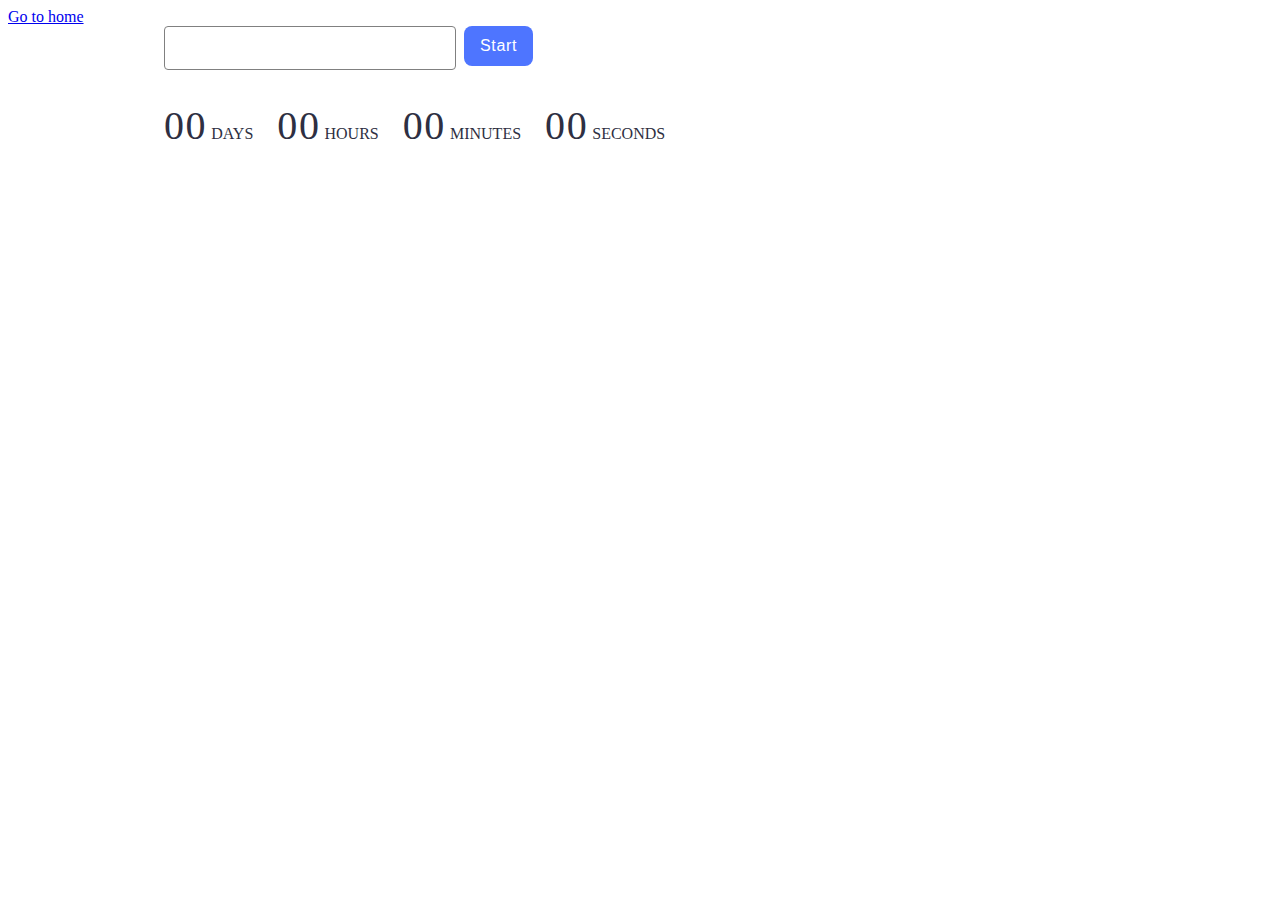
<file: src/1-timer.html>
<!DOCTYPE html>
<html lang="en">
  <head>
    <meta charset="UTF-8" />
    <meta http-equiv="X-UA-Compatible" content="IE=edge" />
    <meta name="viewport" content="width=device-width, initial-scale=1.0" />
    <link
      rel="stylesheet"
      href="https://cdnjs.cloudflare.com/ajax/libs/modern-normalize/2.0.0/modern-normalize.min.css"
      integrity="sha512-4xo8blKMVCiXpTaLzQSLSw3KFOVPWhm/TRtuPVc4WG6kUgjH6J03IBuG7JZPkcWMxJ5huwaBpOpnwYElP/m6wg=="
      crossorigin="anonymous"
      referrerpolicy="no-referrer"
    />
    <link rel="stylesheet" href="./css/1-timer.css" />
    <title>Page 2</title>
  </head>
  <body>
    <section>
      <a href="./index.html">Go to home</a>
    </section>
    <div class="input-section">
      <input type="text" id="datetime-picker" />
      <button class="start-btn" type="button" data-start>Start</button>
    </div>
    <div class="timer">
      <div class="field">
        <span class="value" data-days>00</span>
        <span class="label">Days</span>
      </div>
      <div class="field">
        <span class="value" data-hours>00</span>
        <span class="label">Hours</span>
      </div>
      <div class="field">
        <span class="value" data-minutes>00</span>
        <span class="label">Minutes</span>
      </div>
      <div class="field">
        <span class="value" data-seconds>00</span>
        <span class="label">Seconds</span>
      </div>
    </div>

    <script src="./js/1-timer.js" type="module"></script>
  </body>
</html>
</file>
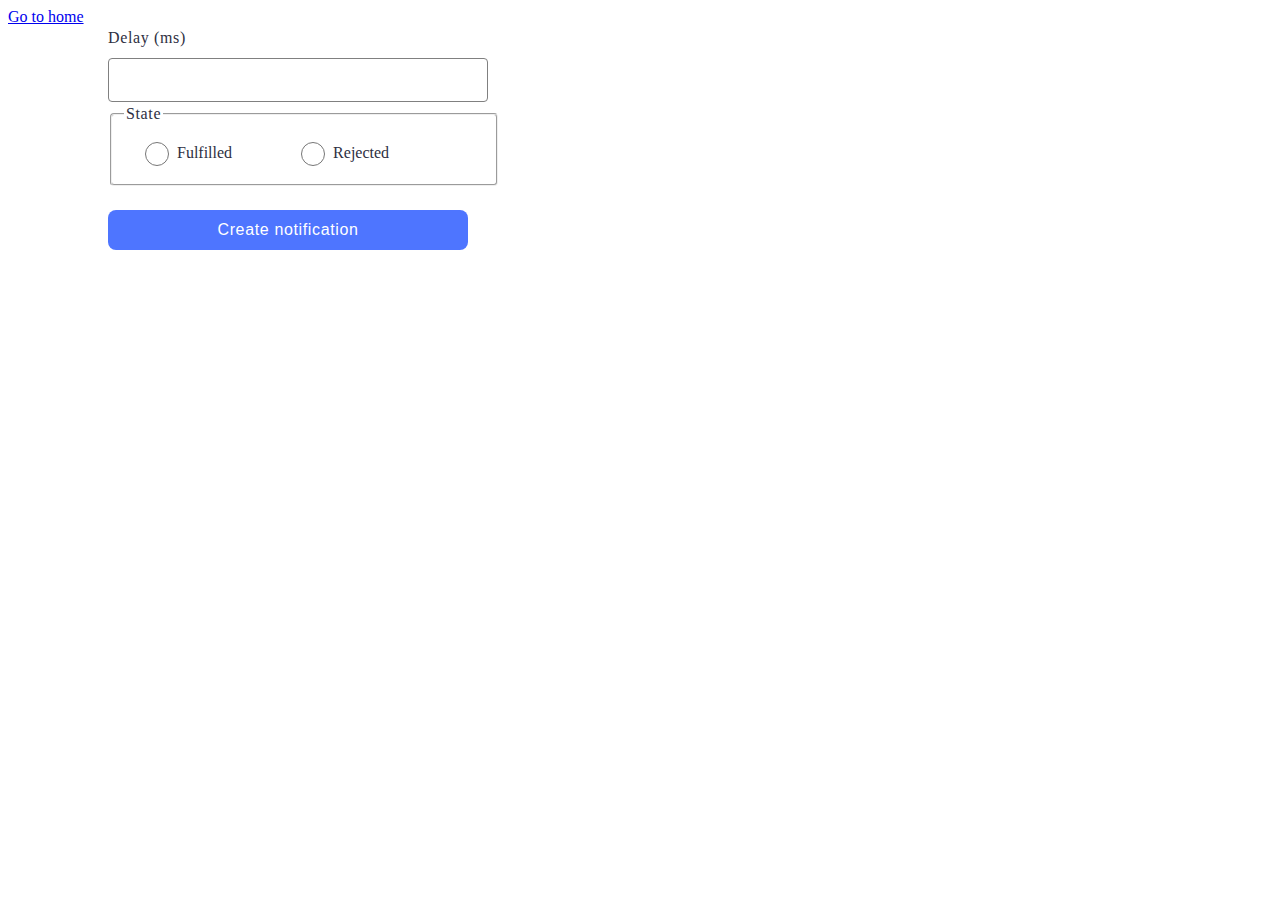
<file: src/2-snackbar.html>
<!DOCTYPE html>
<html lang="en">
  <head>
    <meta charset="UTF-8" />
    <meta http-equiv="X-UA-Compatible" content="IE=edge" />
    <meta name="viewport" content="width=device-width, initial-scale=1.0" />
    <link
      rel="stylesheet"
      href="https://cdnjs.cloudflare.com/ajax/libs/modern-normalize/2.0.0/modern-normalize.min.css"
      integrity="sha512-4xo8blKMVCiXpTaLzQSLSw3KFOVPWhm/TRtuPVc4WG6kUgjH6J03IBuG7JZPkcWMxJ5huwaBpOpnwYElP/m6wg=="
      crossorigin="anonymous"
      referrerpolicy="no-referrer"
    />
    <link rel="stylesheet" href="./css/2-snackbar.css" />
    <title>Page 3</title>
  </head>
  <body>
    <section>
      <a href="./index.html">Go to home</a>
    </section>
    <form class="form">
      <label class="delay">
        Delay (ms)
        <input type="number" name="delay" required />
      </label>

      <fieldset class="field">
        <legend class="state">State</legend>
        <label class="state-label">
          <input type="radio" name="state" value="fulfilled" required />
          Fulfilled
        </label>
        <label class="state-label">
          <input type="radio" name="state" value="rejected" required />
          Rejected
        </label>
      </fieldset>

      <button type="submit" name="notification">Create notification</button>
    </form>
    <script src="./js/2-snackbar.js" type="module"></script>
  </body>
</html>
</file>
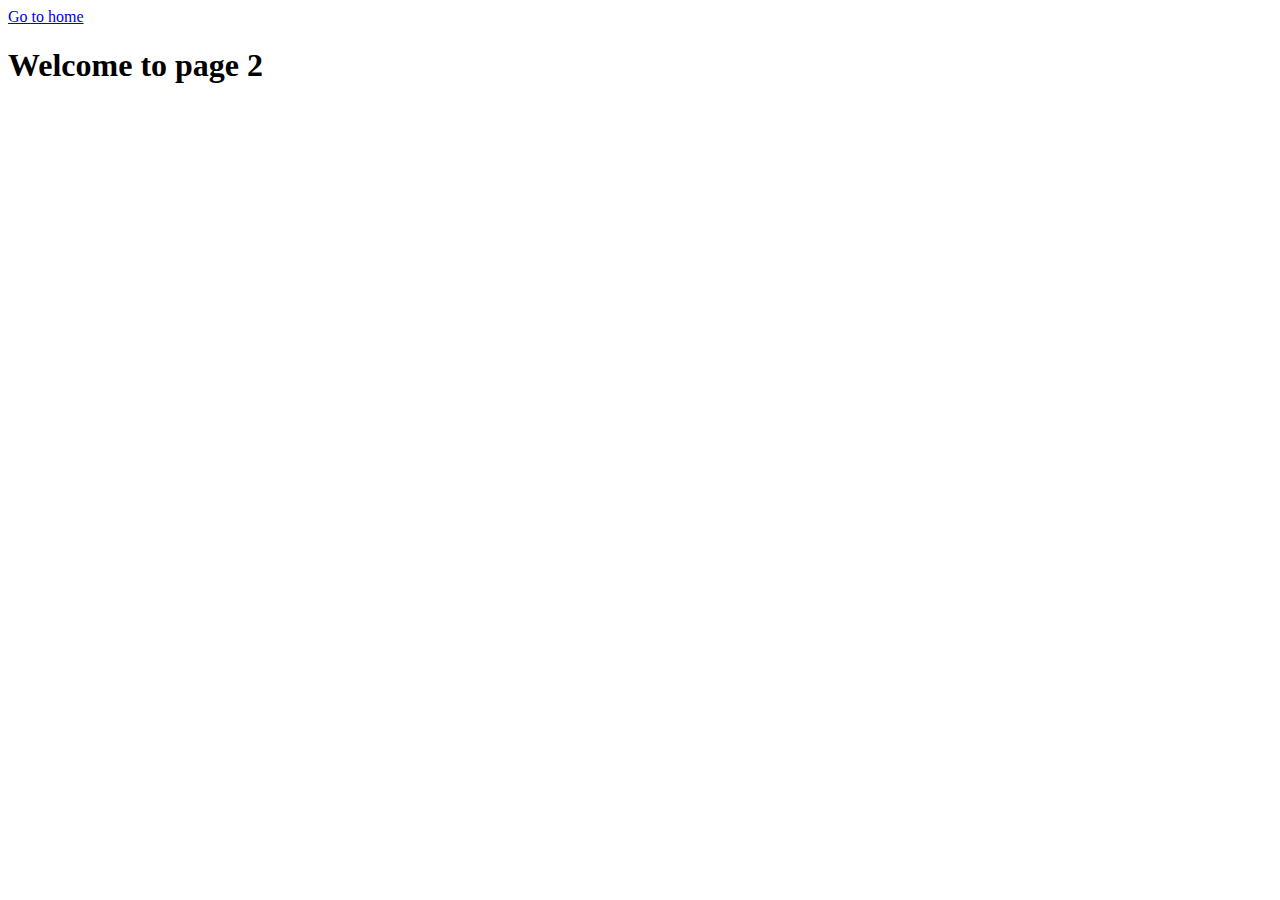
<file: src/page-2.html>
<!DOCTYPE html>
<html lang="en">
  <head>
    <meta charset="UTF-8" />
    <meta http-equiv="X-UA-Compatible" content="IE=edge" />
    <meta name="viewport" content="width=device-width, initial-scale=1.0" />
    <title>Page 2</title>
  </head>
  <body>
    <section>
      <a href="./index.html">Go to home</a>
      <h1>Welcome to page 2</h1>
    </section>
  </body>
</html>
</file>
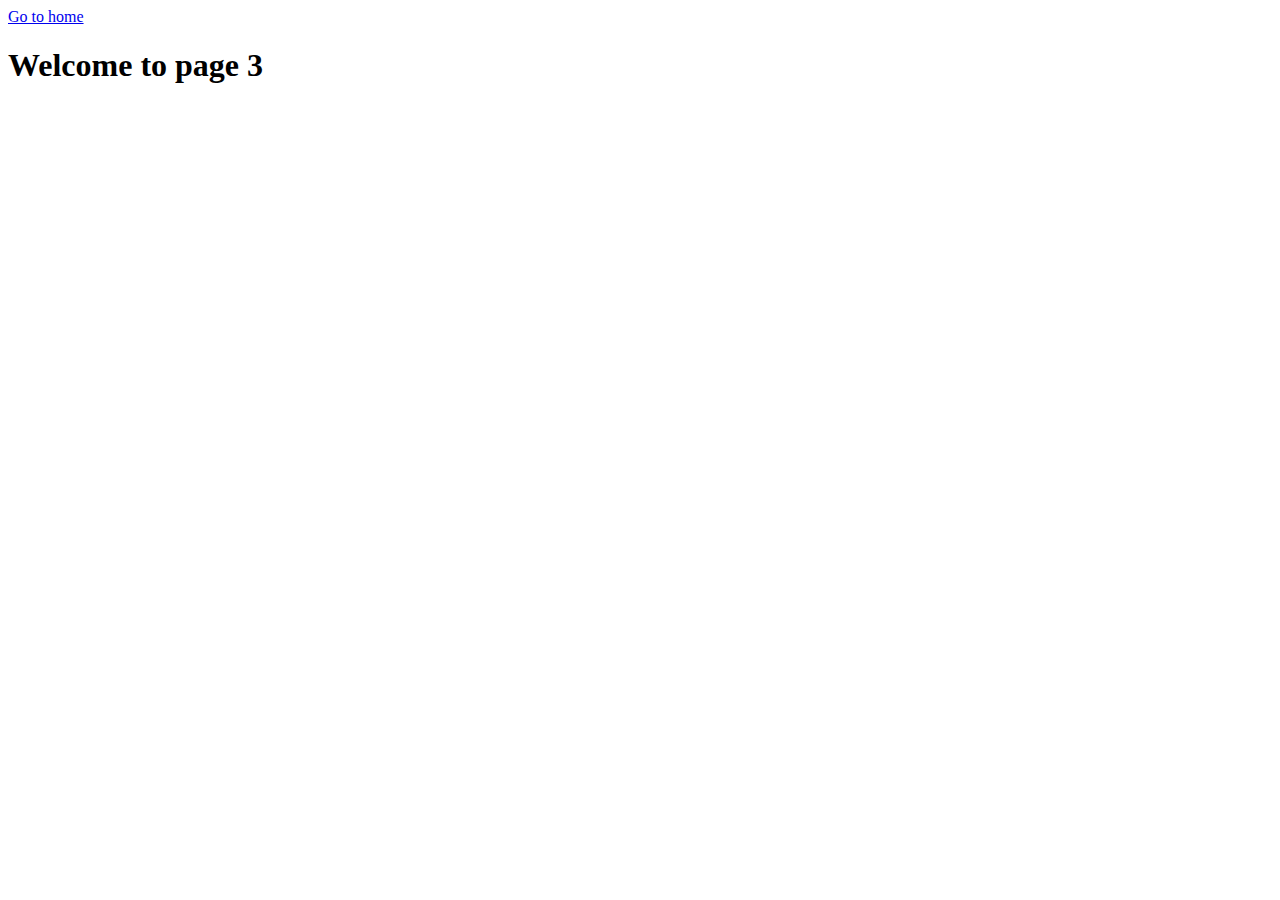
<file: src/page-3.html>
<!DOCTYPE html>
<html lang="en">
  <head>
    <meta charset="UTF-8" />
    <meta http-equiv="X-UA-Compatible" content="IE=edge" />
    <meta name="viewport" content="width=device-width, initial-scale=1.0" />
    <title>Page 3</title>
  </head>
  <body>
    <section>
      <a href="./index.html">Go to home</a>
      <h1>Welcome to page 3</h1>
    </section>
  </body>
</html>
</file>
<file: src/css/1-timer.css>
.input-section {
  display: flex;
  padding-left: 156px;
  margin-bottom: 32px;
  align-items: flex-start;
  gap: 8px;
}

#datetime-picker {
  width: 272px;
  height: 40px;
  flex-shrink: 0;
  border-radius: 4px;
  border: 1px solid #808080;
  /** TEXT */
  color: #2e2f42;
  font-size: 16px;
  font-weight: 400;
  line-height: 1.5;
  letter-spacing: 0.03em;
  padding-left: 16px;
}
.start-btn {
  display: flex;
  padding: 8px 16px;
  justify-content: center;
  align-items: center;
  gap: 10px;
  border: none;
  border-radius: 8px;
  background: #4e75ff;
  /** TEXT */
  color: #fff;
  font-size: 16px;
  font-weight: 500;
  line-height: 1.5;
  letter-spacing: 0.04em;
}
.start-btn[disabled] {
  background: #cfcfcf;
}
.timer {
  display: flex;
  align-items: flex-start;
  max-width: 502px;
  padding-left: 156px;
  gap: 24px;
}
.field {
  height: 72px;
}
.value {
  color: #2e2f42;
  font-size: 40px;
  font-weight: 400;
  line-height: 1.2;
  letter-spacing: 1.6px;
}
.label {
  max-width: 44px;
  color: #2e2f42;
  font-size: 16px;
  font-weight: 400;
  line-height: 1.5;
  text-transform: uppercase;
}
</file>
<file: src/css/2-snackbar.css>
.form {
  padding-left: 100px;
}
.delay {
  display: inline-flex;
  flex-direction: column;
  align-items: flex-start;
  gap: 8px;
  /** TEXT */
  color: #2e2f42;
  font-size: 16px;
  font-weight: 400;
  line-height: 1.5;
  letter-spacing: 0.04em;
}
input[name='delay'] {
  display: flex;
  width: 360px;
  height: 40px;
  padding-left: 16px;
  justify-content: center;
  align-items: center;
  border-radius: 4px;
  border: 1px solid #808080;
}
.state {
  color: #2e2f42;
  font-size: 16px;
  font-weight: 400;
  line-height: 1.5;
  letter-spacing: 0.04em;
}
.field {
  width: 360px;
  height: 64px;
  border-radius: 4px;
  stroke: #808080;
  display: flex;
  align-items: center;
  gap: 48px;
  margin-bottom: 24px;
}
.state-label {
  color: #2e2f42;
  font-size: 16px;
  font-weight: 400;
  line-height: 1.5;
  padding-left: 16px;
  display: flex;
  align-items: center;
}
input[name='state'] {
  width: 24px;
  height: 24px;
  margin-right: 8px;
}
button[name='notification'] {
  display: flex;
  width: 360px;
  padding: 8px 16px;
  justify-content: center;
  align-items: center;
  gap: 10px;
  border: none;
  border-radius: 8px;
  background: #4e75ff;
  /** TEXT */
  color: #fff;
  font-size: 16px;
  font-weight: 500;
  line-height: 1.5;
  letter-spacing: 0.04em;
}
</file>
